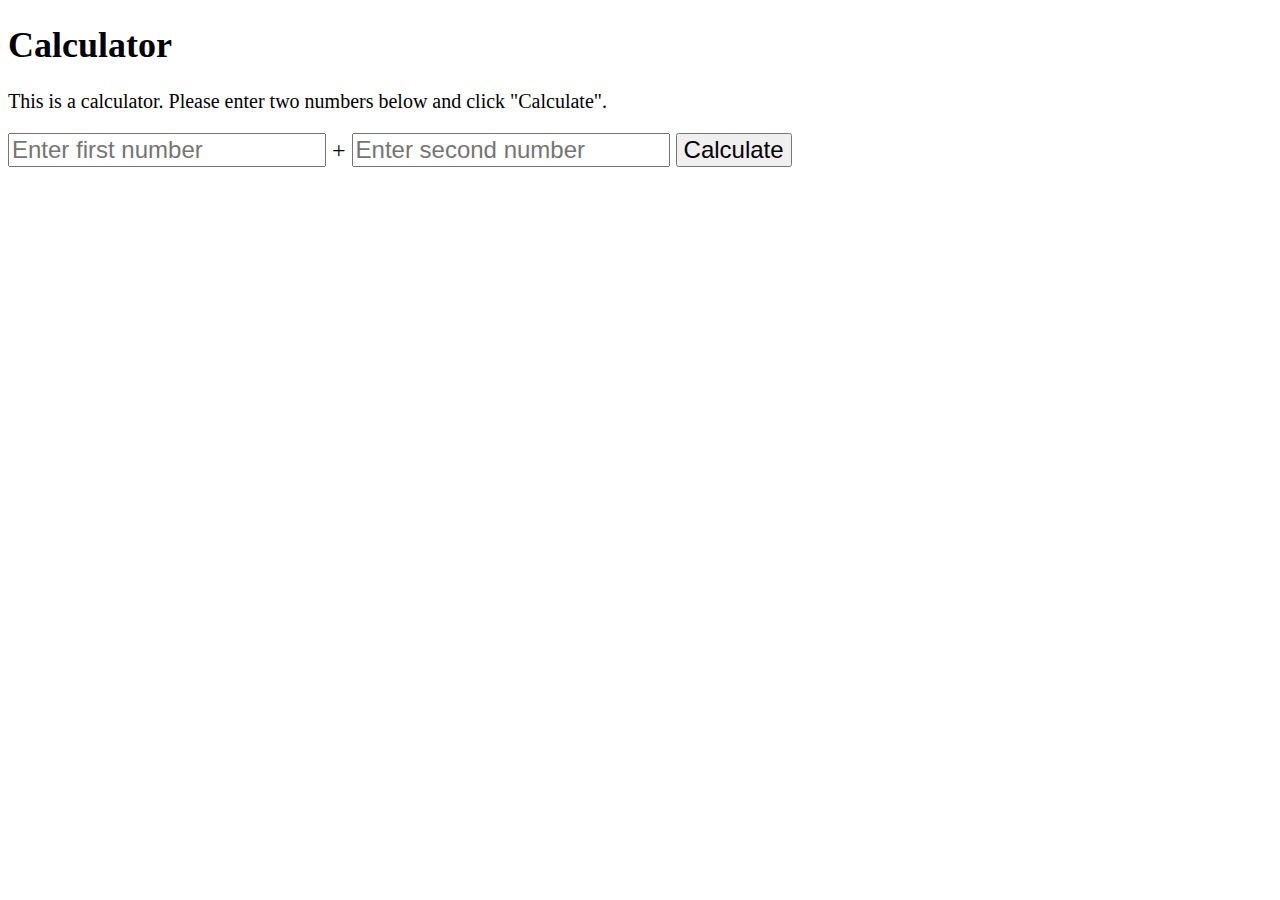
<file: calculator.html>
<!DOCTYPE html>
<html lang="en">
    <head>
        <meta charset="UTF-8" />
        <meta name="viewport" content="width=device-width, initial-scale=1.0" />
        <title>Calculator</title>
        <style>
            body {
                font-size: 24px;
            }

            h1 {
                font-size: 36px;
            }

            p {
                font-size: 20px;
            }

            .loading-spinner {
                border: 8px solid #f3f3f3;
                border-top: 8px solid #34db3f;
                border-radius: 50%;
                width: 150px;
                height: 150px;
                animation: spin 2s linear infinite;
                display: none;
            }

            @keyframes spin {
                0% {
                    transform: rotate(0deg);
                }
                100% {
                    transform: rotate(360deg);
                }
            }

            .slow-image {
                display: none;
            }
        </style>
    </head>
    <body>
        <h1>Calculator</h1>
        <p>
            This is a calculator. Please enter two numbers below and click
            "Calculate".
        </p>

        <div class="loading-spinner"></div>

        <input
            type="text"
            id="firstNumber"
            style="font-size: 24px"
            placeholder="Enter first number"
        />
        <span style="font-size: 24px"> + </span>
        <input
            type="text"
            id="secondNumber"
            style="font-size: 24px"
            placeholder="Enter second number"
        />
        <button onclick="calculate()" style="font-size: 24px">Calculate</button>

        <canvas class="slow-image" width="640" height="360"></canvas>

        <script>
            function calculate() {
                var firstNumber = document.getElementById("firstNumber").value;
                var secondNumber =
                    document.getElementById("secondNumber").value;
                var animationDuration = 2000;
                document.querySelector(".loading-spinner").style.display =
                    "inline-block";

                setTimeout(function () {
                    document.querySelector(".loading-spinner").style.display =
                        "none";
                    document.querySelector(".slow-image").style.display =
                        "block";
                    loadSlowImage();
                }, animationDuration);
            }

            function loadSlowImage() {
                var img = new Image();
                img.src =
                    "https://www.meme-arsenal.com/memes/8b955bf4c55ba0ae6f324087fd02777b.jpg";
                img.onload = function () {
                    var canvas = document.querySelector(".slow-image");
                    var ctx = canvas.getContext("2d");
                    canvas.width = img.width;
                    canvas.height = img.height;

                    var imgWidth = img.width;
                    var imgHeight = img.height;
                    var chunkHeight = 1;
                    var chunks = Math.ceil(imgHeight / chunkHeight);
                    var currentChunk = 0;

                    function drawChunk() {
                        if (currentChunk >= chunks) {
                            return;
                        }
                        var y = currentChunk * chunkHeight;
                        ctx.drawImage(
                            img,
                            0,
                            y,
                            imgWidth,
                            chunkHeight,
                            0,
                            y,
                            imgWidth,
                            chunkHeight
                        );
                        currentChunk++;
                        setTimeout(drawChunk, 5);
                    }
                    drawChunk();
                };
            }
        </script>
    </body>
</html>
</file>
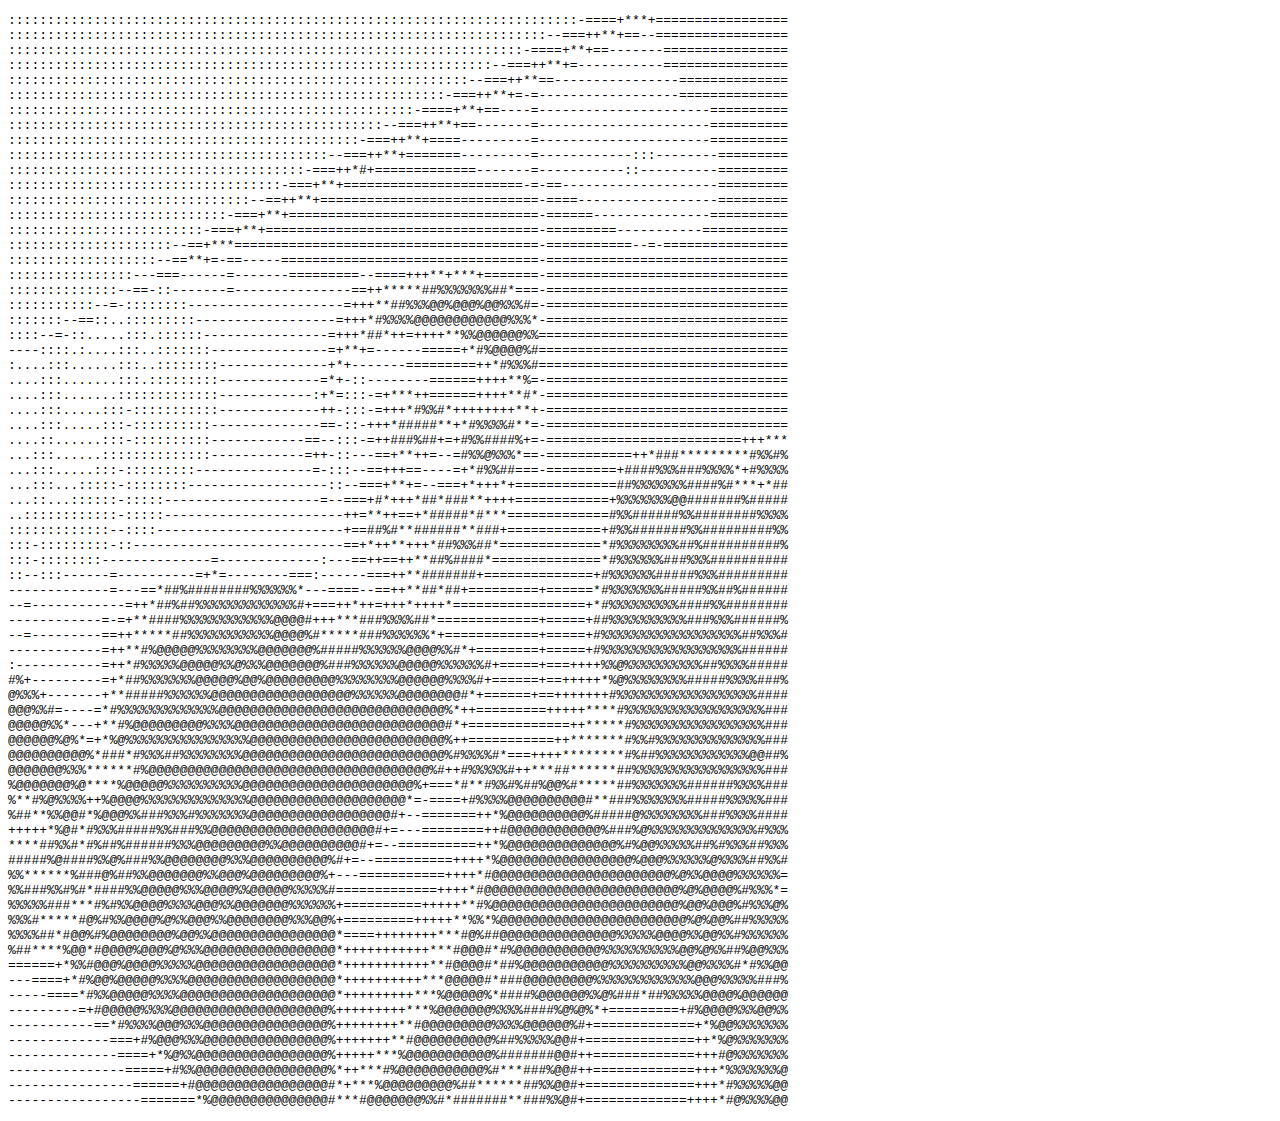
<file: fuksci.html>
<!DOCTYPE html>
<html>
    <head>
        <!-- Google tag (gtag.js) -->
        <script
            async
            src="https://www.googletagmanager.com/gtag/js?id=G-KPQEX8FWTL"
        ></script>
        <script>
            window.dataLayer = window.dataLayer || [];
            function gtag() {
                dataLayer.push(arguments);
            }
            gtag("js", new Date());

            gtag("config", "G-KPQEX8FWTL");
        </script>
    </head>
    <body>
        <pre>
:::::::::::::::::::::::::::::::::::::::::::::::::::::::::::::::::::::::::-====+***+=================
:::::::::::::::::::::::::::::::::::::::::::::::::::::::::::::::::::::--===++**+==--=================
::::::::::::::::::::::::::::::::::::::::::::::::::::::::::::::::::-====+**+==-------================
::::::::::::::::::::::::::::::::::::::::::::::::::::::::::::::--===++**+=-----------================
:::::::::::::::::::::::::::::::::::::::::::::::::::::::::::--===++**==----------------==============
::::::::::::::::::::::::::::::::::::::::::::::::::::::::-===++**+=-=------------------==============
::::::::::::::::::::::::::::::::::::::::::::::::::::-====+**+==----=----------------------==========
::::::::::::::::::::::::::::::::::::::::::::::::--===++**+==-------=----------------------==========
:::::::::::::::::::::::::::::::::::::::::::::-===++**+====---------=----------------------==========
:::::::::::::::::::::::::::::::::::::::::--===++**+=======---------=------------:::--------=========
::::::::::::::::::::::::::::::::::::::-===++*#+=============-------=-----------::----------=========
:::::::::::::::::::::::::::::::::::-===+**+=======================-=-==--------------------=========
:::::::::::::::::::::::::::::::--==++**+============================-====------------------=========
::::::::::::::::::::::::::::-===+**+================================-======---------------==========
:::::::::::::::::::::::::-===+**+===================================-=========-----------===========
:::::::::::::::::::::--==+***=======================================-===========--=-================
:::::::::::::::::::--==**+=-==-----=================================-===============================
::::::::::::::::---===------=-------=========--====+++**+***+=======-===============================
::::::::::::::--==-::-------=---------------==++*****##%%%%%%%##*===-===============================
:::::::::::--=-::::::::--------------------=+++**##%%%@@%@@@%@@%%%#=-===============================
:::::::--==::..:::::::::------------------=+++*#%%%%@@@@@@@@@@@@%%%*-===============================
::::--=-::.....:::.::::::----------------=+++*##*++=++++**%%@@@@@@%%================================
----::::.:....:::..:::::::---------------=+**+=------=====+*#%@@@@%#================================
:....:::......:::..::::::::--------------+*+-------=========++*#%%%#================================
....:::.......:::.:::::::::-------------=*+-::--------======++++**%=-===============================
....:::.......:::::::::::::------------:+*=:::-=+***++======++++**#*-===============================
....:::.....:::-:::::::::::-------------++-:::-=+++*#%%#*++++++++**+-===============================
....:::.....:::-::::::::::--------------==-::-+++*#####**+*#%%%%#**=-===============================
....::......:::-::::::::::------------==--:::-=++###%##+=+#%%####%+=-=========================+++***
...:::......::::::::::::::------------=++-::---==+**++=--=#%%@%%%*==-===========++*###*********#%%#%
...:::.....:::-:::::::::---------------=-:::--==+++==----=+*#%%##===-=========+####%%%###%%%%*+#%%%%
...:::...:::::-::::::::------------------::--===+**+=--===+*+++*+=============##%%%%%%%####%#***+*##
...::...::::::-:::::--------------------=--===+#*+++*##*###**++++============+%%%%%%%@@#######%#####
..::::::::::::-:::::-----------------------++=**++==+*#####*#***=============#%%######%%########%%%%
:::::::::::::--::::------------------------+==##%#**######**###+============+#%%#######%%#########%%
:::-:::::::::-::---------------------------==+*++**+++*##%%%##*=============*#%%%%%%%%##%##########%
:::-::::::::--------------=-------------:---==++==++**##%####*==============*#%%%%%%###%%%##########
::--:::------=----------=+*=--------===:------===++**#######+==============+#%%%%%%#####%%%#########
-------------=---==*##%########%%%%%%*---====--==++**##*##+=========+======*#%%%%%%%#####%%##%######
--=------------=++*##%##%%%%%%%%%%%%%#+===++*++=+++*++++*=================+*#%%%%%%%%%####%%########
------------=-=+**####%%%%%%%%%%%%@@@@#+++***###%%%%##*=============+=====+##%%%%%%%%%%###%%%######%
--=---------==++*****##%%%%%%%%%%%@@@@%#*****###%%%%%%*+============+=====+#%%%%%%%%%%%%%%%%%%##%%%#
------------=++**#%@@@@@%%%%%%%%@@@@@@@%#####%%%%%%@@@@%%#*+========+=====+#%%%%%%%%%%%%%%%%%%######
:-----------=++*#%%%%%@@@@@%%@%%%@@@@@@@%###%%%%%%@@@@@%%%%%%#+=====+===++++%%@%%%%%%%%%%##%%%%#####
#%+---------=+*##%%%%%%%@@@@@%@@%@@@@@@@@@%%%%%%%%@@@@@@%%%%#+======+==+++++*%@%%%%%%%%#####%%%%###%
@%%%+-------+**#####%%%%%%@@@@@@@@@@@@@@@@@@%%%%%%@@@@@@@@#*+======+==+++++++#%%%%%%%%%%%%%%%%%%####
@@@%%#=----=*#%%%%%%%%%%%%%@@@@@@@@@@@@@@@@@@@@@@@@@@@@@%*++=========+++++****#%%%%%%%%%%%%%%%%%%###
@@@@@%%*---+**#%@@@@@@@@@%%%%@@@@@@@@@@@@@@@@@@@@@@@@@@@#*+=============++*****#%%%%%%%%%%%%%%%%%###
@@@@@@%@%*=+*%@%%%%%%%%%%%%%%%%@@@@@@@@@@@@@@@@@@@@@@@@@%++===========++*******#%%#%%%%%%%%%%%%%%###
@@@@@@@@@@%*###*#%%%##%%%%%%%%@@@@@@@@@@@@@@@@@@@@@@@@@@%#%%%%#*===++++********#%##%%%%%%%%%%%%@@##%
@@@@@@@%%%******#%@@@@@@@@@@@@@@@@@@@@@@@@@@@@@@@@@@@@%#++#%%%%%#++***##******##%%%%%%%%%%%%%%%%%###
%@@@@@@@%@****%@@@@@%%%%%%%%%%@@@@@@@@@@@@@@@@@@@@@@%+===*#**#%%#%##%@@%#*****##%%%%%%%######%%%%###
%**#%@%%%%++%@@@@%%%%%%%%%%%%%%@@@@@@@@@@@@@@@@@@@@*=-====+#%%%%@@@@@@@@@@#**###%%%%%%%#####%%%%%###
%##**%%@@#*%@@@%%###%%%#%%%%%%%@@@@@@@@@@@@@@@@@@#+--=======++*%@@@@@@@@@@%#####@%%%%%%%%###%%%%####
+++++*%@#*#%%%#####%%###%%@@@@@@@@@@@@@@@@@@@@@#+=---========++#@@@@@@@@@@@@%###%@%%%%%%%%%%%%%%#%%%
****##%%#*#%##%######%%%@@@@@@@@@%%@@@@@@@@@@#+=--==========++*%@@@@@@@@@@@@@@%#%@@%%%%%##%#%%%##%%%
#####%@####%%@%###%%@@@@@@@@%%%@@@@@@@@@@%#+=--==========++++*%@@@@@@@@@@@@@@@@@%@@@%%%%%%@%%%%##%%#
%%******%###@%##%%@@@@@@@%%@@@%@@@@@@@@@%+---===========++++*#@@@@@@@@@@@@@@@@@@@@@@@%@%%@@@@%%%%%%=
%%###%%#%#*####%%@@@@@%%%@@@@%%@@@@@%%%%%#=============++++*#@@@@@@@@@@@@@@@@@@@@@@@@@%@%@@@@%#%%%*=
%%%%%###***#%#%%@@@@%%%%@@@%%@@@@@@@%%%%%%+==========+++++**#%@@@@@@@@@@@@@@@@@@@@@@@@%@@%@@@%#%%%@%
%%%#*****#@%#%%@@@@%@%%@@@%%@@@@@@@@%%%@@%+=========+++++**%%*%@@@@@@@@@@@@@@@@@@@@@@@@%@%@@%##%%%%%
%%%%##*#@@%#%@@@@@@@@%@@%%@@@@@@@@@@@@@@@@*====++++++++***#@%##@@@@@@@@@@@@@@@%%%%%@@@@%%@@%%#%%%%%%
%##****%@@*#@@@@%@@@%@%%%@@@@@@@@@@@@@@@@@*+++++++++++***#@@@#*#%@@@@@@@@@@@%%%%%%%%%%@@%@%%##%@@%%%
======+*%%#@@@%@@@@%%%%%@@@@@@@@@@@@@@@@@@*+++++++++++**#@@@@#*##%@@@@@@@@@@@%%%%%%%%%%@@%%%%#*#%%@@
---====+*#%@@%@@@@@%%%%@@@@@@@@@@@@@@@@@@@*++++++++++***@@@@@#*###@@@@@@@@@%%%%%%%%%%%%%@@@%%%%%###%
-----====*#%%@@@@@%%%%@@@@@@@@@@@@@@@@@@@@*+++++++++***%@@@@@%*####%@@@@@@%%@%###*##%%%%%@@@@%@@@@@@
---------=+#@@@@@%%%%@@@@@@@@@@@@@@@@@@@@%+++++++++***%@@@@@@@%%%%####%@%@%*+=========+#%@@@@%%%@@%%
-----------==*#%%%%@@@%%%@@@@@@@@@@@@@@@@%++++++++**#@@@@@@@@@%%%%@@@@@@%#+=============+*%@@%%%%%%%
-------------===+#%@@@%%%@@@@@@@@@@@@@@@@%+++++++**#@@@@@@@@@@%##%%%%%@@#+==============++*%@%%%%%%%
--------------====+*%@%%@@@@@@@@@@@@@@@@@%+++++***%@@@@@@@@@@@%#######@@#++=============+++#@%%%%%%%
---------------=====+#%%@@@@@@@@@@@@@@@@@%*++***#%@@@@@@@@@@@%#***###%@@#++=============+++*%%%%%%%@
----------------======+#@@@@@@@@@@@@@@@@@#*+***%@@@@@@@@@%##******##%%@@#+==============+++*#%%%%%@@
-----------------=======*%@@@@@@@@@@@@@@@#***#@@@@@@@%%#*#######**###%%@#+=============++++*#@%%%%@@
</pre
        >
        <script>
            const games = [
                "e",
                "n",
                "t",
                "e",
                "r",
                "g",
                "a",
                "m",
                "e",
                "s",
                "ArrowUp",
                "ArrowUp",
            ];
            let gamesPosition = 0;

            function gamesCheck(event) {
                if (
                    event.key.toLowerCase() ===
                    games[gamesPosition].toLowerCase()
                ) {
                    gamesPosition++;
                    if (gamesPosition === games.length) {
                        activateEasterEgg();
                        gamesPosition = 0;
                    }
                } else {
                    gamesPosition = 0;
                }
            }

            function activateEasterEgg() {
                console.log("ε(´｡•᎑•`)っ 💕");
                setTimeout(() => {
                    window.location.href = "/games/pingpong.html";
                }, 1000);
            }

            document.addEventListener("keydown", gamesCheck);
        </script>
    </body>
</html>
</file>
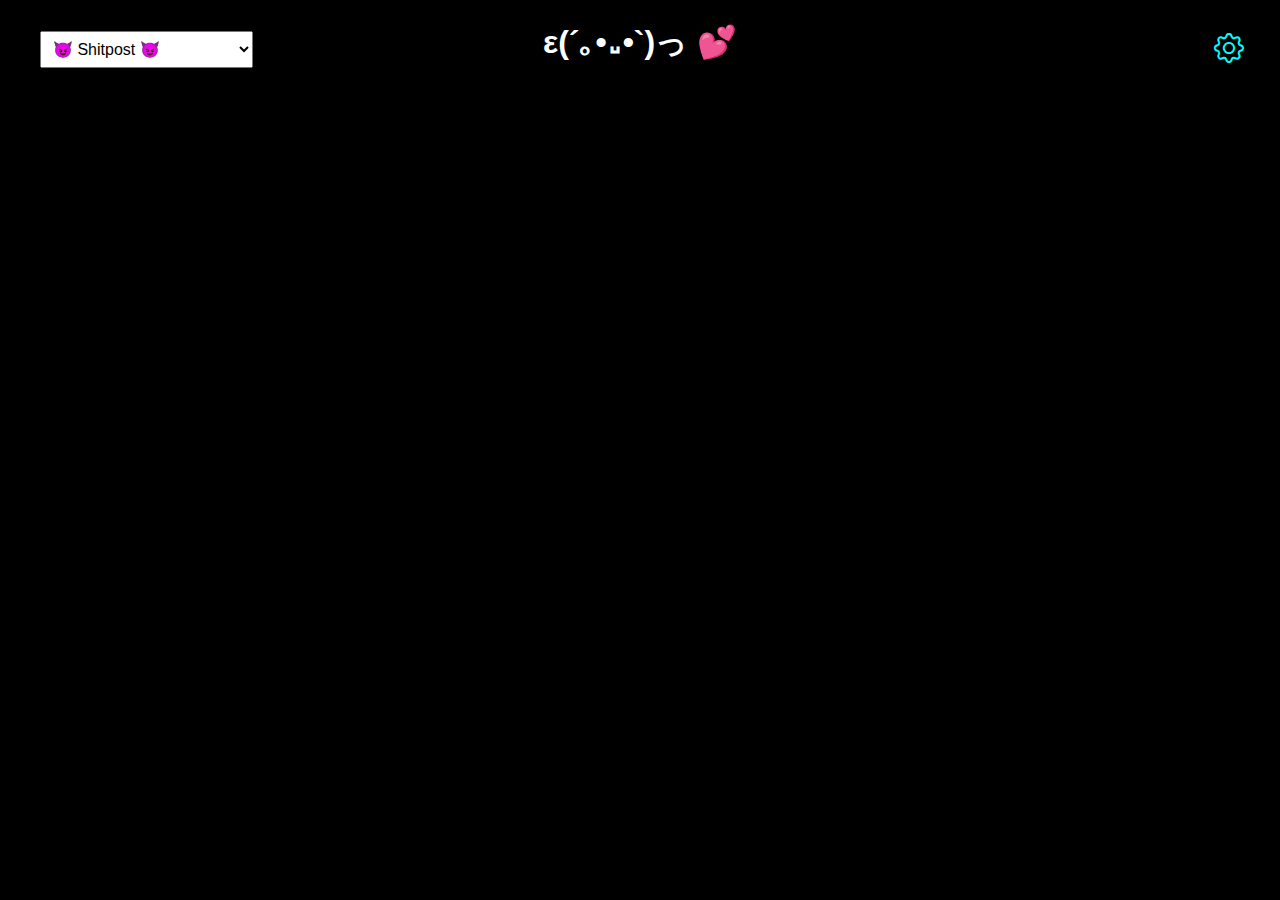
<file: galery.html>
<!DOCTYPE html>
<html lang="en">
    <head>
        <link
            rel="shortcut icon"
            href="./assets/icon.png"
            type="image/x-icon"
        />
        <link rel="icon" href="./assets/icon.png" type="image/x-icon" />
        <meta charset="UTF-8" />
        <meta name="viewport" content="width=device-width, initial-scale=1.0" />
        <title>dam dam dam</title>
        <link
            rel="stylesheet"
            href="https://cdn.jsdelivr.net/npm/bootstrap-icons@1.11.3/font/bootstrap-icons.min.css"
        />
        <link rel="stylesheet" href="./css/galery.css" />

        <script>
            window.dataLayer = window.dataLayer || [];
            function gtag() {
                dataLayer.push(arguments);
            }
            gtag("js", new Date());

            gtag("config", "G-KPQEX8FWTL");
        </script>
    </head>
    <body>
        <div class="container">
            <div class="settings-menu">
                <button id="settingsButton">
                    <i class="bi bi-gear"></i>
                </button>
            </div>
            <h1 id="desc1" class="rainbow">ε(´｡•᎑•`)っ 💕</h1>
            <div class="menu">
                <select id="categorySelect">
                    <option value="shitpost">😈 Shitpost 😈</option>
                    <option value="car">🚗 Car 🏎️</option>
                    <option value="songs-instrument">
                        🎶 Songs/Instrument 🎻
                    </option>
                    <option value="animals">🐈 Animals 🦆</option>
                    <option value="liked">❤️ Liked</option>
                    <option value="saved">📑 Saved</option>
                </select>
            </div>

            <div id="tiktokMenu" class="altcategory" style="display: none">
                <select id="tiktokSelect"></select>
            </div>
            <div id="instagramMenu" class="altcategory" style="display: none">
                <select id="instagramSelect"></select>
            </div>
            <div class="gallery" id="Gallery"></div>
            <!-- Modal -->
            <div id="settingsModal" class="settingsmodal">
                <span
                    style="top: 25px; right: 25px"
                    class="close-btn"
                    onclick="closeModal()"
                >
                    <i class="bi bi-x-circle"></i>
                </span>
                <div class="settingsmodal-content">
                    <h2>Settings</h2>
                    <h3>Ambiance</h3>
                    <div class="switch">
                        <label for="ambianceToggleSwitch">Ambiance Mode:</label>
                        <input type="checkbox" id="ambianceToggleSwitch" />
                        <!-- <input type="color" id="ambianceColorPicker" /> -->
                    </div>

                    <h3>Title</h3>
                    <label for="newTitle">Title:</label>
                    <input type="text" id="newTitle" />
                    <button id="resettitle">Reset Title</button>
                </div>
            </div>
        </div>

        <script src="./js/e.js"></script>
    </body>
</html>
</file>
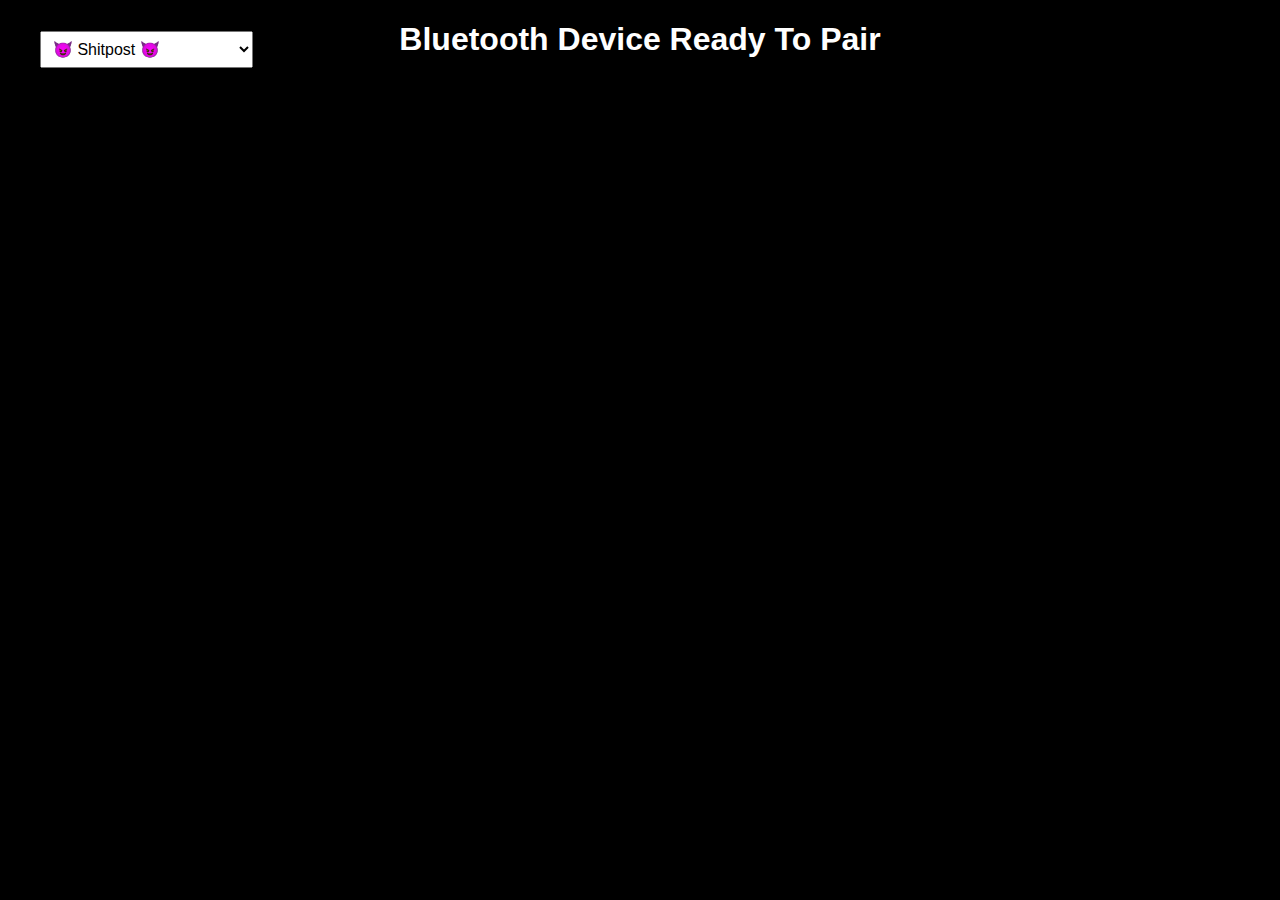
<file: videos.html>
<!DOCTYPE html>
<html lang="en">
    <head>
        <link
            rel="shortcut icon"
            href="./assets/icon.png"
            type="image/x-icon"
        />
        <link rel="icon" href="./assets/icon.png" type="image/x-icon" />
        <meta charset="UTF-8" />
        <meta name="viewport" content="width=device-width, initial-scale=1.0" />
        <title>dam dam dam</title>
        <style>
            body {
                font-family: "Segoe UI", Tahoma, Geneva, Verdana, sans-serif;
                margin: 0;
                padding: 0;
                background-color: #000000;
                color: #ffffff;
            }

            .container {
                max-width: 1200px;
                margin: 20px auto;
                padding: 0 20px;
                position: relative;
            }

            h1 {
                text-align: center;
                margin-bottom: 30px;
                color: #ffffff;
                text-shadow: 2px 2px 3px rgba(0, 0, 0, 0.1);
            }

            .gallery {
                display: grid;
                grid-template-columns: repeat(auto-fit, minmax(280px, 1fr));
                gap: 20px;
            }

            .video-container {
                position: relative;
                overflow: hidden;
                border-radius: 10px;
                box-shadow: 0 0 20px rgba(0, 0, 0, 0.1);
                transition: transform 0.3s ease-in-out;
                cursor: pointer;
            }

            .video-container:hover {
                transform: scale(1.05);
            }

            .video-container video {
                width: 100%;
                height: 100%;
                border-radius: 10px;
                display: block;
            }

            .menu {
                text-align: center;
                margin-bottom: 20px;
                position: absolute;
                top: 10px;
                left: 20px;
                z-index: 1000;
            }

            .menu select {
                padding: 8px;
                font-size: 16px;
            }

            .tiktok {
                text-align: center;
                margin-bottom: 20px;
                position: absolute;
                top: 10px;
                right: 20px;
                z-index: 1000;
            }

            .tiktok select {
                padding: 8px;
                font-size: 16px;
            }
            .rainbow {
                /* Chrome, Safari, Opera */
                -webkit-animation: rainbow 35s infinite;

                /* Internet Explorer */
                -ms-animation: rainbow 35s infinite;

                /* Standar Syntax */
                animation: rainbow 35s infinite;
            }
            .rainbowon {
                display: inline-flex;
            }

            .rainbowarka {
                display: inline-flex;
            }
            /* Chrome, Safari, Opera */
            @-webkit-keyframes rainbow {
                0% {
                    color: orange;
                }
                10% {
                    color: purple;
                }
                20% {
                    color: red;
                }
                30% {
                    color: CadetBlue;
                }
                40% {
                    color: yellow;
                }
                50% {
                    color: coral;
                }
                60% {
                    color: green;
                }
                70% {
                    color: cyan;
                }
                80% {
                    color: DeepPink;
                }
                90% {
                    color: DodgerBlue;
                }
                100% {
                    color: orange;
                }
            }

            /* Internet Explorer */
            @-ms-keyframes rainbow {
                0% {
                    color: orange;
                }
                10% {
                    color: purple;
                }
                20% {
                    color: red;
                }
                30% {
                    color: CadetBlue;
                }
                40% {
                    color: yellow;
                }
                50% {
                    color: coral;
                }
                60% {
                    color: green;
                }
                70% {
                    color: cyan;
                }
                80% {
                    color: DeepPink;
                }
                90% {
                    color: DodgerBlue;
                }
                100% {
                    color: orange;
                }
            }

            /* Standar Syntax */
            @keyframes rainbow {
                0% {
                    color: orange;
                }
                10% {
                    color: purple;
                }
                20% {
                    color: red;
                }
                30% {
                    color: CadetBlue;
                }
                40% {
                    color: yellow;
                }
                50% {
                    color: coral;
                }
                60% {
                    color: green;
                }
                70% {
                    color: cyan;
                }
                80% {
                    color: DeepPink;
                }
                90% {
                    color: DodgerBlue;
                }
                100% {
                    color: orange;
                }
            }
        </style>
    </head>
    <body>
        <div class="container">
            <h1 id="desc1" class="rainbow">Bluetooth Device Ready To Pair</h1>
            <div class="menu">
                <select id="categorySelect">
                    <option value="shitpost">😈 Shitpost 😈</option>
                    <option value="car">🚗 Car 🏎️</option>
                    <option value="songs-instrument">
                        🎶 Songs/Instrument 🎻
                    </option>
                    <option value="animals">🐈 Animals 🦆</option>
                </select>
            </div>
            <div id="tiktokMenu" class="tiktok" style="display: none">
                <select id="tiktokSelect"></select>
            </div>
            <div class="gallery" id="videoGallery"></div>
        </div>

        <script>
            document.addEventListener("keydown", konamiCodeCheck);
            document.addEventListener("keydown", hmmnewcategory);
            document.addEventListener("DOMContentLoaded", async function () {
                const api = "https://api.github.com/repos/mid0hub/website-api";
                const videoGallery = document.getElementById("videoGallery");
                const categorySelect =
                    document.getElementById("categorySelect");
                const tiktokMenu = document.getElementById("tiktokMenu");
                const tiktokSelect = document.getElementById("tiktokSelect");
                let loadMoreButton = null;
                const firstcategory = categorySelect[0].value;
                const firstcategoryvideos = await getCachedVideos(
                    firstcategory
                );
                displayVideosBatched(firstcategoryvideos);
                //categorys
                categorySelect.addEventListener("change", async function () {
                    const category = categorySelect.value;
                    console.log(category);

                    videoGallery.innerHTML = "";
                    resetLoadMoreButton();

                    if (category === "tiktok") {
                        tiktokMenu.style.display = "block";
                        await fetchtiktok();
                    } else {
                        tiktokMenu.style.display = "none";
                        const videoLinks = await getCachedVideos(category);
                        displayVideosBatched(videoLinks);
                    }
                });

                //tiktok
                tiktokSelect.addEventListener("change", async function () {
                    videoGallery.innerHTML = "";
                    resetLoadMoreButton();
                    const selecttiktok = tiktokSelect.value;
                    const tiktokvideos = await getCachedVideos(
                        `tiktok/${selecttiktok}`
                    );
                    displayVideosBatched(tiktokvideos);
                });

                // });

                async function fetchtiktok() {
                    const tiktoksResponse = await fetch(
                        `${api}/contents/videos/tiktok`
                    );
                    const tiktoksData = await tiktoksResponse.json();

                    tiktokSelect.innerHTML = "";

                    tiktoksData.forEach((tiktok) => {
                        const tiktokOption = document.createElement("option");
                        tiktokOption.value = tiktok.name;
                        tiktokOption.textContent = tiktok.name;
                        tiktokSelect.appendChild(tiktokOption);
                    });

                    const firsttiktok = tiktoksData[0].name;
                    const firsttiktokvideos = await getCachedVideos(
                        `tiktok/${firsttiktok}`
                    );
                    displayVideosBatched(firsttiktokvideos);
                }

                async function displayVideosBatched(videoLinks) {
                    const batchSize = 4;
                    let startIndex = 0;

                    function loadNextBatch() {
                        const batch = videoLinks.slice(
                            startIndex,
                            startIndex + batchSize
                        );
                        if (batch.length > 0) {
                            displayVideos(batch);
                            startIndex += batchSize;
                        } else {
                            loadMoreButton.style.display = "none";
                        }
                    }

                    loadNextBatch();

                    loadMoreButton = document.createElement("button");
                    loadMoreButton.textContent = "Load More";
                    loadMoreButton.style.display = "block";
                    loadMoreButton.style.margin = "20px auto";
                    loadMoreButton.style.padding = "10px 20px";
                    loadMoreButton.style.fontSize = "16px";
                    loadMoreButton.addEventListener("click", function () {
                        loadNextBatch();
                    });
                    document.body.appendChild(loadMoreButton);
                }

                async function displayVideos(videoLinks) {
                    videoLinks.forEach((videoLink) => {
                        const videoContainer = document.createElement("div");
                        videoContainer.classList.add("video-container");

                        const videoElement = document.createElement("video");
                        videoElement.controls = true;
                        videoElement.style.height = "100%";
                        const sourceElement = document.createElement("source");
                        sourceElement.src = videoLink;
                        sourceElement.type = "video/mp4";

                        videoElement.appendChild(sourceElement);
                        videoContainer.appendChild(videoElement);

                        videoGallery.appendChild(videoContainer);
                    });
                }
                function resetLoadMoreButton() {
                    if (loadMoreButton) {
                        loadMoreButton.remove(); // Remove the button if exists
                        loadMoreButton = null; // Reset button variable
                    }
                }
                async function fetchAndCacheVideos(category) {
                    const videosFolderURL =
                        `${api}/contents/videos/` + category;

                    const commitsURL = `${api}/commits`;
                    const commitsResponse = await fetch(commitsURL);
                    const commitsData = await commitsResponse.json();
                    const latestCommitDate = commitsData[0].commit.author.date;

                    const response = await fetch(videosFolderURL);
                    const data = await response.json();

                    const videoLinks = data.map((item) => item.download_url);

                    const cachedCommitDate = localStorage.getItem(
                        "cachedCommitDate_" + category
                    );
                    if (
                        !cachedCommitDate ||
                        cachedCommitDate !== latestCommitDate
                    ) {
                        localStorage.setItem(
                            "cachedVideos_" + category,
                            JSON.stringify(videoLinks)
                        );
                        localStorage.setItem(
                            "cachedCommitDate_" + category,
                            latestCommitDate
                        );
                    }

                    return videoLinks;
                }

                async function getCachedVideos(category) {
                    if (category === "tiktok") {
                        return;
                    }
                    let cachedVideos = localStorage.getItem(
                        "cachedVideos_" + category
                    );

                    if (!cachedVideos) {
                        cachedVideos = await fetchAndCacheVideos(category);
                    } else {
                        const cachedCommitDate = localStorage.getItem(
                            "cachedCommitDate_" + category
                        );
                        const commitsURL = `${api}/commits`;
                        const commitsResponse = await fetch(commitsURL);
                        const commitsData = await commitsResponse.json();
                        const latestCommitDate =
                            commitsData[0].commit.author.date;

                        if (cachedCommitDate !== latestCommitDate) {
                            cachedVideos = await fetchAndCacheVideos(category);
                        } else {
                            cachedVideos = JSON.parse(cachedVideos);
                        }
                    }

                    return cachedVideos;
                }
            });

            const konamiCode = [
                "ArrowUp",
                "ArrowUp",
                "ArrowDown",
                "ArrowDown",
                "ArrowLeft",
                "ArrowRight",
                "ArrowLeft",
                "ArrowRight",
                "b",
                "a",
            ];
            let konamiCodePosition = 0;
            function konamiCodeCheck(event) {
                if (
                    event.key.toLowerCase() ===
                    konamiCode[konamiCodePosition].toLowerCase()
                ) {
                    konamiCodePosition++;
                    if (konamiCodePosition === konamiCode.length) {
                        document.getElementById("desc1").innerHTML =
                            "You Found The Secret! , again , Congratulations!";
                        console.log("Easter Egg activated!");
                        setTimeout(() => {
                            window.location.href = "/fuksci.html";
                        }, 2500);
                        konamiCodePosition = 0;
                    }
                } else {
                    konamiCodePosition = 0;
                }
            }

            const newcategorykeys = [
                "ArrowLeft",
                "ArrowLeft",
                "ArrowRight",
                "ArrowRight",
                "ArrowUp",
                "ArrowUp",
                "ArrowDown",
                "ArrowDown",
                "q",
                "w",
                "e",
            ];
            let newcategorykeyposition = 0;

            function hmmnewcategory(event) {
                if (
                    event.key.toLowerCase() ===
                    newcategorykeys[newcategorykeyposition].toLowerCase()
                ) {
                    newcategorykeyposition++;

                    if (newcategorykeyposition === newcategorykeys.length) {
                        console.log("Hmm new category... interesting");

                        localStorage.setItem("tiktokCategory", true);

                        const categorySelect =
                            document.getElementById("categorySelect");

                        const tiktokOption = categorySelect.querySelector(
                            'option[value="tiktok"]'
                        );
                        if (!tiktokOption) {
                            const newOption = document.createElement("option");
                            newOption.value = "tiktok";
                            newOption.textContent = "💃 tiktok 💃";
                            categorySelect.appendChild(newOption);
                            console.log("tiktok category added!");
                        }
                        newcategorykeyposition = 0;
                    }
                } else {
                    newcategorykeyposition = 0;
                }
            }

            const tiktokCategory = localStorage.getItem("tiktokCategory");
            if (tiktokCategory !== null && tiktokCategory === "true") {
                const categorySelect =
                    document.getElementById("categorySelect");
                const tiktokOption = categorySelect.querySelector(
                    'option[value="tiktok"]'
                );
                if (!tiktokOption) {
                    const newOption = document.createElement("option");
                    newOption.value = "tiktok";
                    newOption.textContent = "💃 tiktok 💃";
                    categorySelect.appendChild(newOption);
                    console.log("tiktok category added!");
                }
            }

            document.addEventListener("keydown", hmmnewcategory);
        </script>
    </body>
</html>
</file>
<file: css/galery.css>
body {
    font-family: "Segoe UI", Tahoma, Geneva, Verdana, sans-serif;
    margin: 0;
    padding: 0;
    background-color: #000000;
    color: #ffffff;
}

h1 {
    text-align: center;
    margin-bottom: 30px;
    color: #ffffff;
    text-shadow: 2px 2px 3px rgba(0, 0, 0, 0.1);
}
.video-container {
    position: relative;
    overflow: hidden;
    border-radius: 10px;
    box-shadow: 0 0 20px rgb(0, 0, 0);
    transition: transform 0.3s ease-in-out;
    cursor: pointer;
}

.video-container:hover {
    transform: scale(1.05);
}

.image-container img {
    width: 100%;
    height: 100%;
    border-radius: 10px;
    display: block;
}
.image-container {
    position: relative;
    overflow: hidden;
    border-radius: 10px;
    box-shadow: 0 0 20px rgb(0, 0, 0);
    transition: transform 0.3s ease-in-out;
    cursor: pointer;
}

.image-container:hover {
    transform: scale(1.05);
}

.video-container video {
    width: 100%;
    height: 100%;
    border-radius: 10px;
    display: block;
}
.like-button {
    position: absolute;
    bottom: 480px;
    right: 5px;
    padding: 5px 10px;
    background-color: #ffffff;
    border: none;
    border-radius: 5px;
    cursor: pointer;
}
.saved-button {
    position: absolute;
    bottom: 480px;
    right: 50px;
    padding: 5px 10px;
    background-color: #ffffff;
    border: none;
    border-radius: 5px;
    cursor: pointer;
}
.gallery {
    display: grid;
    grid-template-columns: repeat(auto-fit, minmax(280px, 1fr));
    gap: 20px;
}

.container {
    max-width: 1200px;
    margin: auto;
    padding: 0 20px;
    position: relative;
}

.menu {
    text-align: center;
    margin-bottom: 20px;
    position: absolute;
    top: 10px;
    left: 20px;
    z-index: 1000;
}

.menu select {
    padding: 8px;
    font-size: 16px;
}

.altcategory {
    text-align: center;
    margin-bottom: 20px;
    position: absolute;
    top: 10px;
    left: 250px;
    z-index: 1000;
}

.altcategory select {
    border-radius: 20px;
    padding: 8px;
    font-size: 16px;
}

.instagramalt {
    text-align: center;
    margin-bottom: 20px;
    position: absolute;
    top: 10px;
    right: 100px;
    z-index: 1000;
}

.instagramalt select {
    border-radius: 20px;
    padding: 8px;
    font-size: 16px;
}

.rainbow {
    /* Chrome, Safari, Opera */
    -webkit-animation: rainbow 25s infinite;

    /* Internet Explorer */
    -ms-animation: rainbow 25s infinite;

    /* Standar Syntax */
    animation: rainbow 25s infinite;
}

.settings-menu {
    position: absolute;
    top: 10px;
    right: 10px;
    display: flex;
    align-items: center;
    z-index: 1000;
}

.settings-menu button {
    background: transparent;
    border: none;
    cursor: pointer;
}

.settings-menu button i {
    color: aqua;
    font-size: 30px;
}

/* Modal stilleri */
.settingsmodal {
    display: none;
    position: fixed;
    top: 50%;
    left: 50%;
    transform: translate(-50%, -50%);
    background-color: rgba(0, 0, 0, 0.5);
    z-index: 10000;
    width: 300px;
    padding: 20px;
    border-radius: 10px;
    box-shadow: 0 0 10px rgba(0, 0, 0, 0.2);
    text-align: center;
}

.settingsmodal-content {
    background-color: rgba(40, 16, 126, 0.801);
    border-radius: 10px;
    padding: 20px;
}

.settingsmodal-content h2 {
    color: #ff0000;
}
.settingsmodal-content h3 {
    color: chocolate;
}

.settingsmodal-content button {
    background-color: #007bff;
    color: white;
    border: none;
    padding: 10px 20px;
    border-radius: 5px;
    cursor: pointer;
    margin-bottom: 10px;
}

.settingsmodal-content button:hover {
    background-color: #0056b3;
}

.settingsmodalclose-btn {
    position: absolute;
    top: 25px;
    right: 25px;
    cursor: pointer;
    color: #ff0000;
    font-size: 24px;
}

/* Chrome, Safari, Opera */
@-webkit-keyframes rainbow {
    0% {
        color: orange;
    }
    10% {
        color: purple;
    }
    20% {
        color: red;
    }
    30% {
        color: CadetBlue;
    }
    40% {
        color: yellow;
    }
    50% {
        color: coral;
    }
    60% {
        color: green;
    }
    70% {
        color: cyan;
    }
    80% {
        color: DeepPink;
    }
    90% {
        color: DodgerBlue;
    }
    100% {
        color: orange;
    }
}

/* Internet Explorer */
@-ms-keyframes rainbow {
    0% {
        color: orange;
    }
    10% {
        color: purple;
    }
    20% {
        color: red;
    }
    30% {
        color: CadetBlue;
    }
    40% {
        color: yellow;
    }
    50% {
        color: coral;
    }
    60% {
        color: green;
    }
    70% {
        color: cyan;
    }
    80% {
        color: DeepPink;
    }
    90% {
        color: DodgerBlue;
    }
    100% {
        color: orange;
    }
}

/* Standar Syntax */
@keyframes rainbow {
    0% {
        color: orange;
    }
    10% {
        color: purple;
    }
    20% {
        color: red;
    }
    30% {
        color: CadetBlue;
    }
    40% {
        color: yellow;
    }
    50% {
        color: coral;
    }
    60% {
        color: green;
    }
    70% {
        color: cyan;
    }
    80% {
        color: DeepPink;
    }
    90% {
        color: DodgerBlue;
    }
    100% {
        color: orange;
    }
}
</file>
